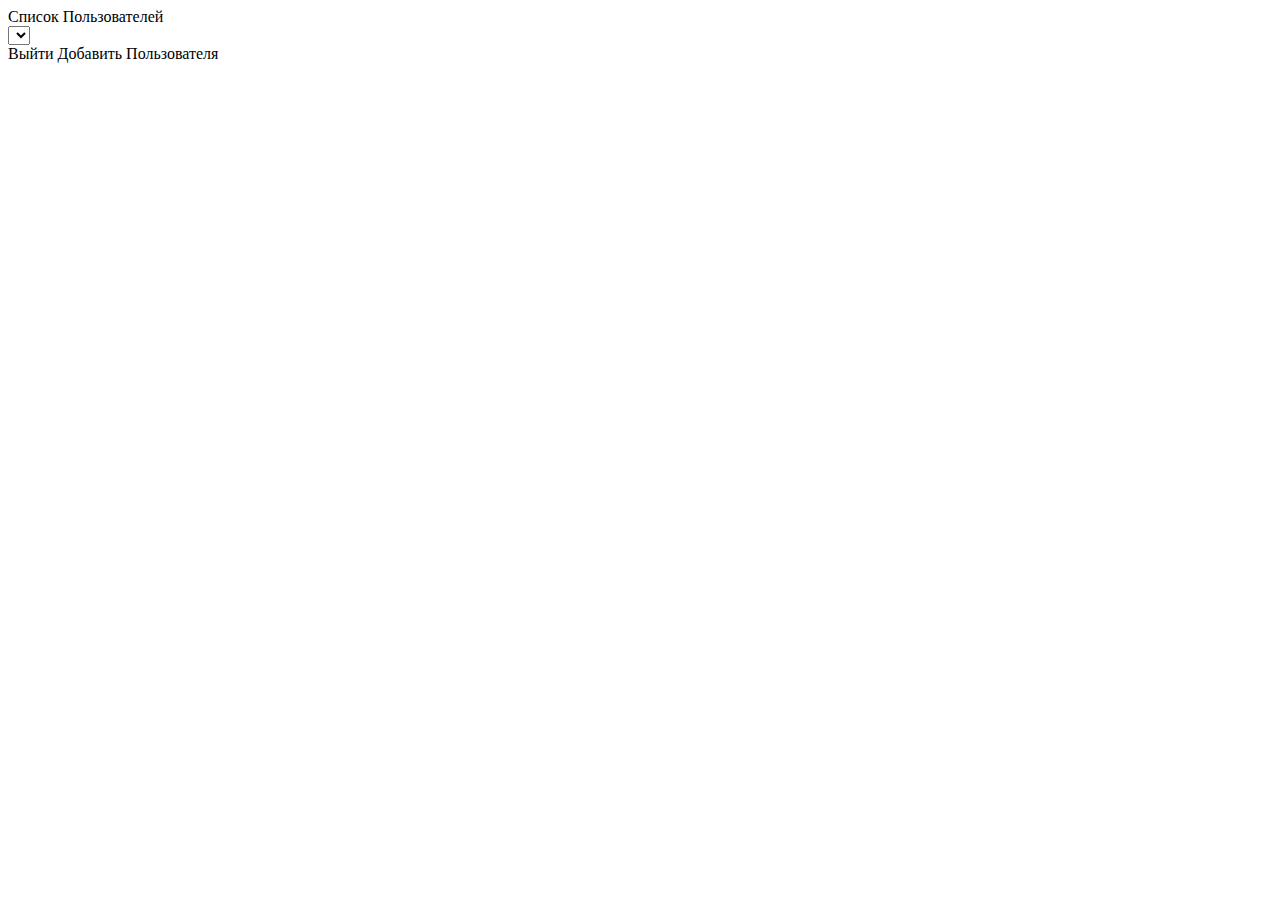
<file: src/main/resources/templates/admin.html>
<!DOCTYPE html>
<html xmlns:th="http://www.thymeleaf.org" xmlns="http://www.w3.org/1999/html">
<head>
    <meta charset="UTF-8">
    <title>Панель администратора</title>
    <link rel="stylesheet" th:href="@{/css/bootstrap.min.css}"/>
    <link rel="stylesheet" th:href="@{/css/admin.css}"/>
    <link rel="stylesheet" th:href="@{/css/index.css}"/>
    <script type="text/javascript" th:src="@{/js/jquery-3.6.0.min.js}"></script>
    <script type="text/javascript" th:src="@{/js/bootstrap.min.js}"></script>
    <script type="text/javascript" th:src="@{/js/admin.js}"></script>
</head>
<body>

<div class="d-flex flex-column flex-md-row align-items-center pb-3 border-bottom mt-3">
    <span class="fs-4 titleInfo">Список Пользователей</span>
    <nav class="d-inline-flex mt-2 mt-md-0 ms-md-auto">
        <select id="selectRole" name="selectRole" class="form-select selectForm">
            <option th:each="role: ${roles}" th:value="${role.name}" th:text="${role.pretty_name}"></option>
            <option th:text="Ученик"></option>
        </select>
    </nav>
    <nav class="d-inline-flex mt-2 mt-md-0 ms-md-auto">
        <a class="textLink" th:href="@{/logout}">Выйти</a>
        <a class="textLink" th:href="@{/admin/add}">Добавить Пользователя</a>
    </nav>
</div>

<div style="display: none;" id="listTeachers">
    <div th:each="teacher: ${teachers}" class="ticket p-3 rounded cont">
            <span>
                <button class="mt-2 float-end btn btn-danger btn-sm btnDelete" th:attr="data-value='/admin/delete/' + ${teacher.id}">Удалить</button>
                <a class="mt-2 me-2 float-end btn btn-success btn-sm" th:href="@{'/admin/edit/' + ${teacher.id}}">Редактировать</a>
                <h3 th:text="${teacher.firstName} + ' ' + ${teacher.lastName}"></h3><br>
                <img class="avatar" th:src="@{/images/avatar.png}">
                <select class="form-select mt-3" id="selectSubject" name="selectSubject">
                    <option th:each="s : ${T(com.webjournal.entity.Subjects).values()}" th:value="${s.displayName}" th:text="${s.displayName}"></option>
                </select>
                <label for="classP">Введите класс(Английские символы)</label>
                <input type="text" class="form-control" id="classP" name="classP" placeholder="Введите класс...">
                <button th:attr="data-value='/admin/add/class/' + ${teacher.id}" class="buttonAddClass elementsForm btn btn-primary btn-sm mt-3">Добавить</button>
            </span>
        <div class="accordion-contianer">
            <button class="accordion">Дополнительная информация</button>
            <div class="panel">
                <table class="table table-primary mt-5">
                    <thead class="table-dark">
                    <tr>
                        <th class="names" scope="col">Удаление предмета</th>
                        <th class="names" scope="col">Предмет</th>
                        <th class="names" scope="col">Класс</th>
                        <th class="names" scope="col">Удалить класс</th>
                    </tr>
                    </thead>
                    <tbody class="teachers">
                    <tr th:each="t : ${teacher.teacher.classP}" >
                        <td>
                            <button th:attr="data-value='/admin/delete/subject/' + ${teacher.id}" class="btnDeleteSubject btn btn-danger btn-sm">Удалить</button>
                        </td>
                        <td class="subject" th:text="${t.key}"></td>
                        <td th:text="${t.value}"></td>
                        <td>
                            <span>
                                <button th:attr="data-value='/admin/delete/class/' + ${teacher.id}" class="btnDeleteClass btn btn-danger btn-sm">Удалить</button>
                                <select class="selectedClass form-select selectForm">
                                    <option th:each="subject: ${t.value}" th:text="${subject}"></option>
                                </select>
                            </span>
                        </td>
                    </tr>
                    </tbody>
                </table>
            </div>
        </div>
    </div>
</div>

<div style="display: none;" id="listPupils">
    <table class="table table-primary mt-5">
        <thead class="table-dark">
        <tr>
            <th style="width: 16%;" class="names" scope="col">Имя</th>
            <th style="width: 16%;" class="names" scope="col">Фамилия</th>
            <th style="width: 46%;" scope="col">Класс</th>
            <th style="width: 22%;" scope="col">
                Действия с учениками
            </th>
        </tr>
        </thead>
        <tbody>
        <tr class="pupilCont" th:each="pupil : ${pupils}">
            <td th:text="${pupil.firstName}" class="names"></td>
            <td th:text="${pupil.lastName}" class="names"></td>
            <td th:text="${pupil.getClassP()}"></td>
            <td>
                <span>
                    <button th:attr="data-value='/admin/pupils/delete/' + ${pupil.id}" class="btnDeletePupil btn btn-danger btn-sm">Удалить</button>
                    <button th:attr="data-value='/admin/pupils/edit/' + ${pupil.id}" class="btnEditPupil btn btn-primary btn-sm">Редактировать</button>
                </span>
            </td>
        </tr>
        </tbody>
    </table>
</div>

</body>
</html>
</file>
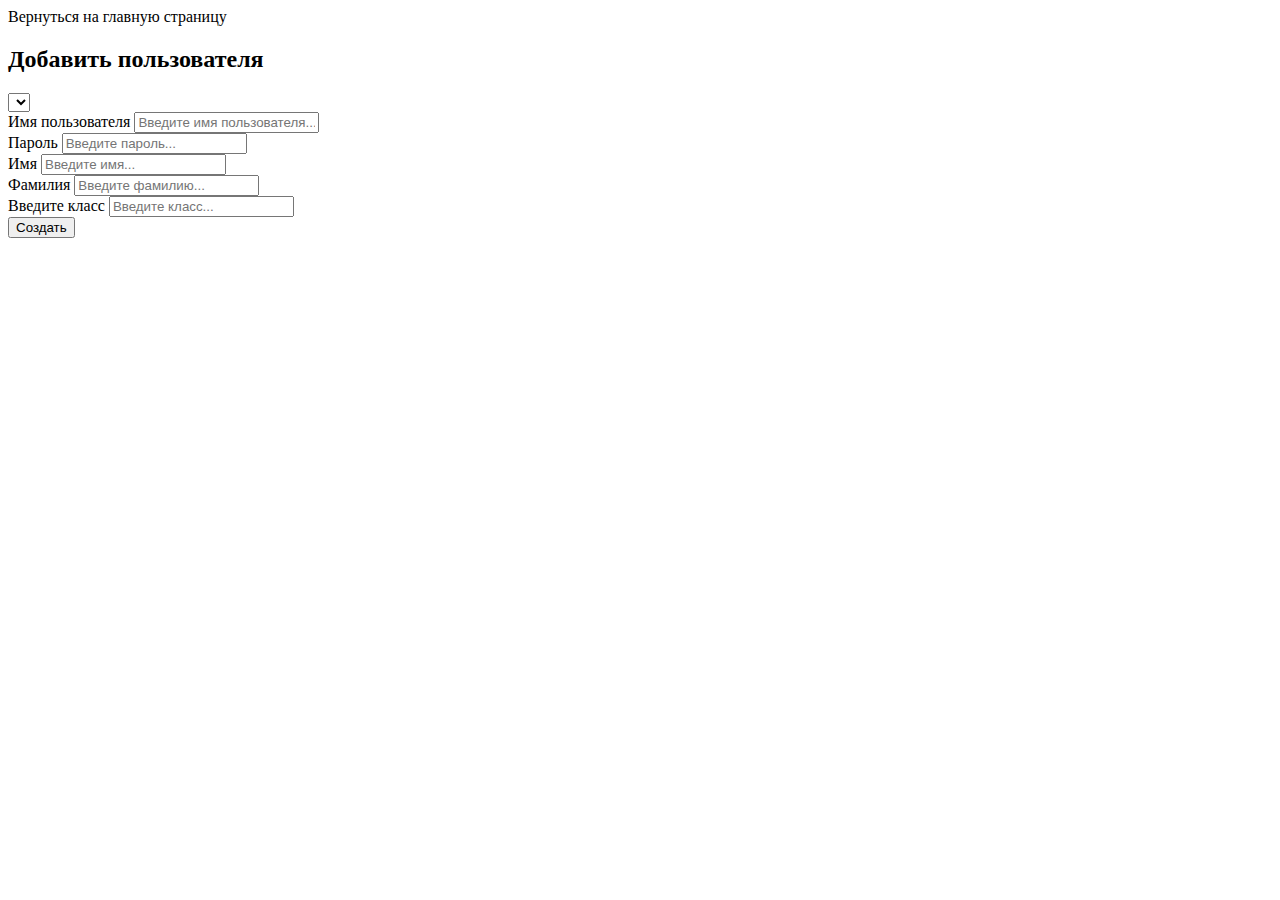
<file: src/main/resources/templates/formAdd.html>
<!DOCTYPE html>
<html lang="en">
<head>
    <meta charset="UTF-8">
    <meta http-equiv="X-UA-Compatible" content="IE=edge">
    <meta name="viewport" content="width=device-width, initial-scale=1.0">
    <title>Добавление пользователя</title>

    <link rel="stylesheet" th:href="@{/css/bootstrap.min.css}"/>
    <link rel="stylesheet" th:href="@{/css/formAdd.css}"/>
    <script type="text/javascript" th:src="@{/js/jquery-3.6.0.min.js}"></script>
    <script type="text/javascript" th:src="@{/js/form.js}"></script>

</head>
<body>

    <div class="d-flex flex-column flex-md-row align-items-center pb-3 border-bottom mt-3">
        <div class="container mt-2">
            <a th:href="@{/admin}" class="btn btn-primary btn-lg">Вернуться на главную страницу</a>
        </div>
    </div>

    <form method="post" th:action="@{/admin/add}" class="border formElement rounded border-primary">

        <div id="mainElement" class="divElement">
            <h2>Добавить пользователя</h2>

            <div class="form-group elementsForm">
                <select id="selectRole" name="selectRole" class="form-select selectForm">
                    <option th:each="role: ${roles}" th:value="${role.name}" th:text="${role.pretty_name}"></option>
                    <option th:text="Ученик"></option>
                </select>
            </div>

            <div id="username_div" class="form-group elementsForm">
                <label for="username">Имя пользователя</label>
                <input type="text" class="form-control" id="username" name="username"  placeholder="Введите имя пользователя...">
            </div>

            <div id="password_div" class="form-group elementsForm">
                <label for="username">Пароль</label>
                <input type="text" class="form-control" id="password" name="password" placeholder="Введите пароль...">
            </div>

            <div class="form-group elementsForm">
                <label for="first_name">Имя</label>
                <input required type="text" class="form-control" id="first_name" name="first_name" placeholder="Введите имя...">
            </div>

            <div class="form-group elementsForm">
                <label for="last_name">Фамилия</label>
                <input required type="text" class="form-control" id="last_name" name="last_name" placeholder="Введите фамилию...">
            </div>

            <div id="classP_div" class="form-group elementsForm">
                <label for="classP">Введите класс</label>
                <input maxlength="3" pattern="[0-9]{1,}[A-Z]" type="text" class="form-control" id="classP" name="classP" placeholder="Введите класс...">
            </div>
            <div>
                <button type="submit" class="mt-2 elementsForm btn btn-primary btn-lg">Создать</button>
            </div>
        </div>

    </form>

</body>
</html>
</file>
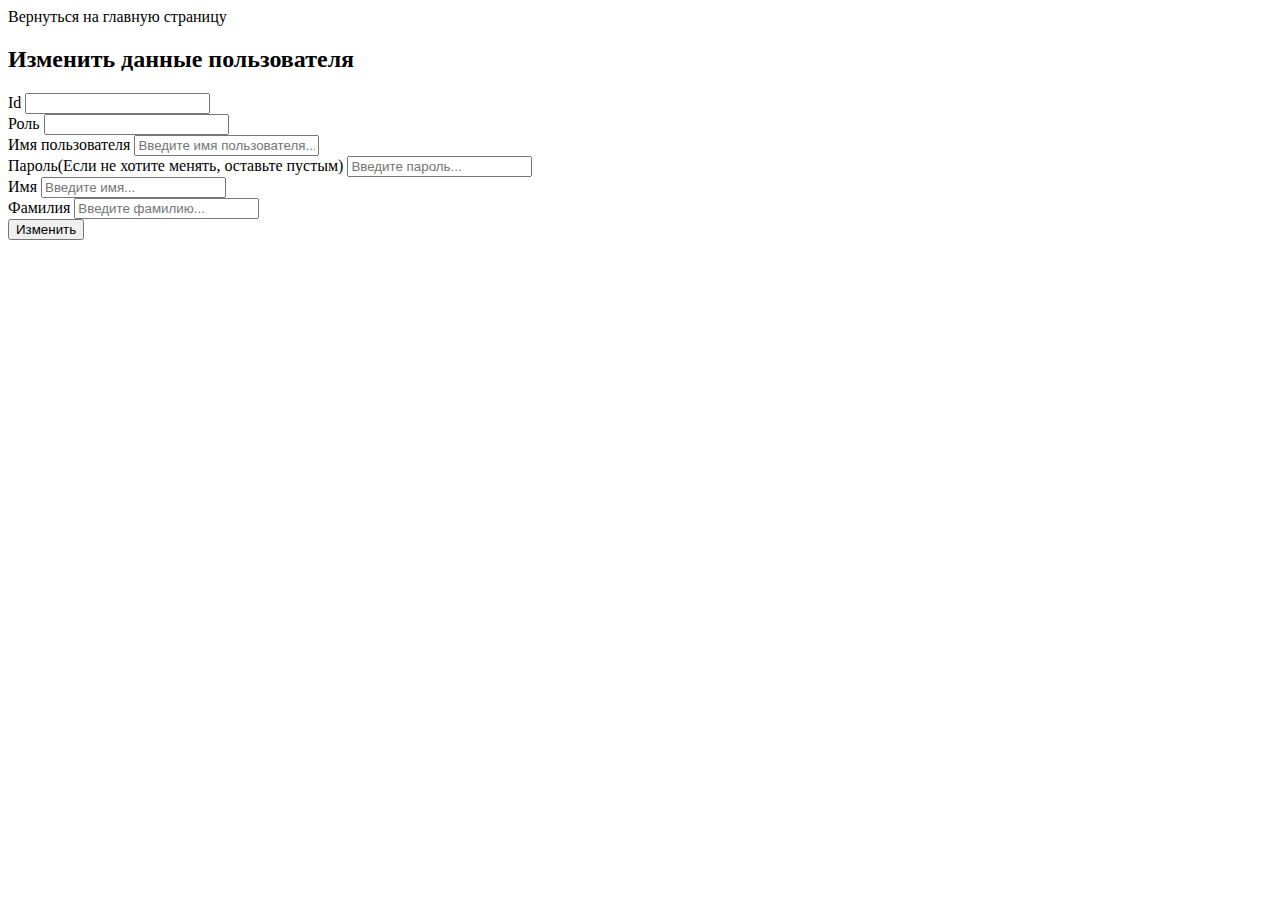
<file: src/main/resources/templates/formEdit.html>
<!DOCTYPE html>
<html lang="en">
<head>
  <meta charset="UTF-8">
  <meta http-equiv="X-UA-Compatible" content="IE=edge">
  <meta name="viewport" content="width=device-width, initial-scale=1.0">
  <title>Изменение пользователя</title>

  <link rel="stylesheet" th:href="@{/css/bootstrap.min.css}"/>
  <link rel="stylesheet" th:href="@{/css/formAdd.css}"/>

</head>
<body>

  <div class="d-flex flex-column flex-md-row align-items-center pb-3 border-bottom mt-3">
    <div class="container mt-2">
      <a th:href="@{/admin}" class="btn btn-primary btn-lg">Вернуться на главную страницу</a>
    </div>
  </div>



  <form method="post" th:action="@{/admin/edit}" class="border formElement rounded border-primary">

    <div id="mainElement" class="divElement">
      <h2>Изменить данные пользователя</h2>

      <div class="form-group elementsForm">
        <label for="id">Id</label>
        <input id="id" name="id" th:readonly="true" th:value="${user.id}" class="form-control"/>
      </div>

        <div class="form-group elementsForm">
          <label for="role">Роль</label>
          <input th:disabled="true" id="role" name="role" readonly th:value="${role}" class="form-control"/>
        </div>

        <div id="username_div" class="form-group elementsForm">
          <label for="username">Имя пользователя</label>
          <input th:field="${user.username}" required type="text" class="form-control" id="username" name="username"  placeholder="Введите имя пользователя...">
        </div>

      <div id="password_div" class="form-group elementsForm">
        <label for="password">Пароль(Если не хотите менять, оставьте пустым)</label>
        <input type="text" class="form-control" id="password" name="password"  placeholder="Введите пароль...">
      </div>

        <div class="form-group elementsForm">
          <label for="first_name">Имя</label>
          <input th:field="${user.firstName}" required type="text" class="form-control" id="first_name" name="first_name" placeholder="Введите имя...">
        </div>

        <div class="form-group elementsForm">
          <label for="last_name">Фамилия</label>
          <input th:field="${user.lastName}" required type="text" class="form-control" id="last_name" name="last_name" placeholder="Введите фамилию...">
        </div>

      <div>
        <button type="submit" class="mt-2 elementsForm btn btn-primary btn-lg">Изменить</button>
      </div>

    </div>
  </form>

</body>
</html>
</file>
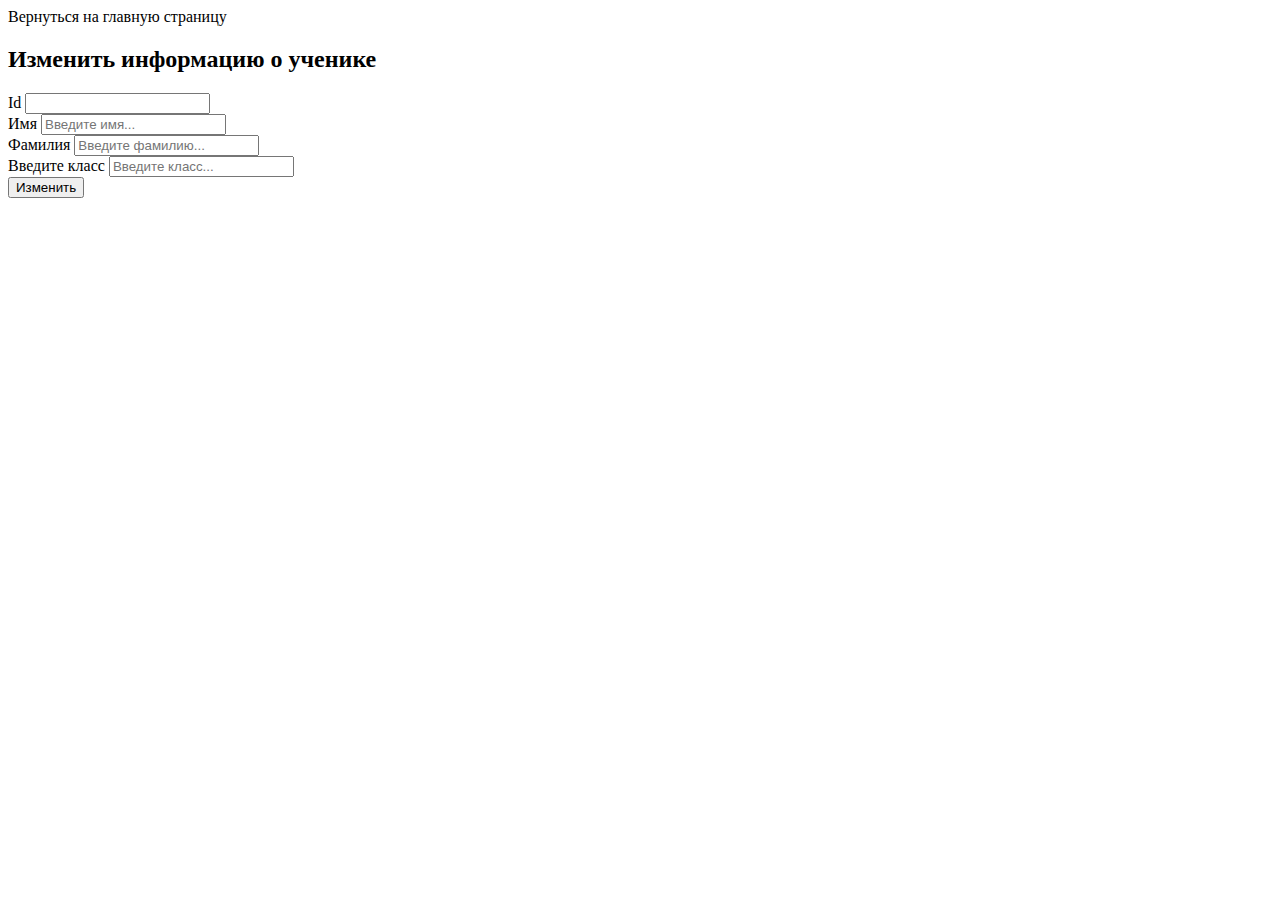
<file: src/main/resources/templates/formEditPupil.html>
<!DOCTYPE html>
<html lang="en">
<head>
  <meta charset="UTF-8">
  <meta http-equiv="X-UA-Compatible" content="IE=edge">
  <meta name="viewport" content="width=device-width, initial-scale=1.0">
  <title>Изменение информации о ученике</title>

  <link rel="stylesheet" th:href="@{/css/bootstrap.min.css}"/>
  <link rel="stylesheet" th:href="@{/css/formAdd.css}"/>

</head>
<body>

  <div class="d-flex flex-column flex-md-row align-items-center pb-3 border-bottom mt-3">
    <div class="container mt-2">
      <a th:href="@{/admin}" class="btn btn-primary btn-lg">Вернуться на главную страницу</a>
    </div>
  </div>


  <form method="post" th:action="@{/admin/pupils/edit}" class="border formElement rounded border-primary">

    <div id="mainElement" class="divElement">
      <h2>Изменить информацию о ученике</h2>

      <div class="form-group elementsForm">
        <label for="id">Id</label>
        <input id="id" name="id" th:readonly="true" th:value="${pupil.id}" class="form-control"/>
      </div>

      <div class="form-group elementsForm">
        <label for="first_name">Имя</label>
        <input th:field="${pupil.firstName}" required type="text" class="form-control" id="first_name" name="first_name" placeholder="Введите имя...">
      </div>

      <div class="form-group elementsForm">
        <label for="last_name">Фамилия</label>
        <input th:field="${pupil.lastName}" required type="text" class="form-control" id="last_name" name="last_name" placeholder="Введите фамилию...">
      </div>

      <div id="classP_div" class="form-group elementsForm">
        <label for="classP">Введите класс</label>
        <input maxlength="3" pattern="[0-9]{1,}[A-Z]" th:field="${pupil.classP}" required type="text" class="form-control" id="classP" name="classP" placeholder="Введите класс...">
      </div>
      <div>
        <button type="submit" class="mt-2 elementsForm btn btn-primary btn-lg">Изменить</button>
      </div>
    </div>

  </form>

</body>
</html>
</file>
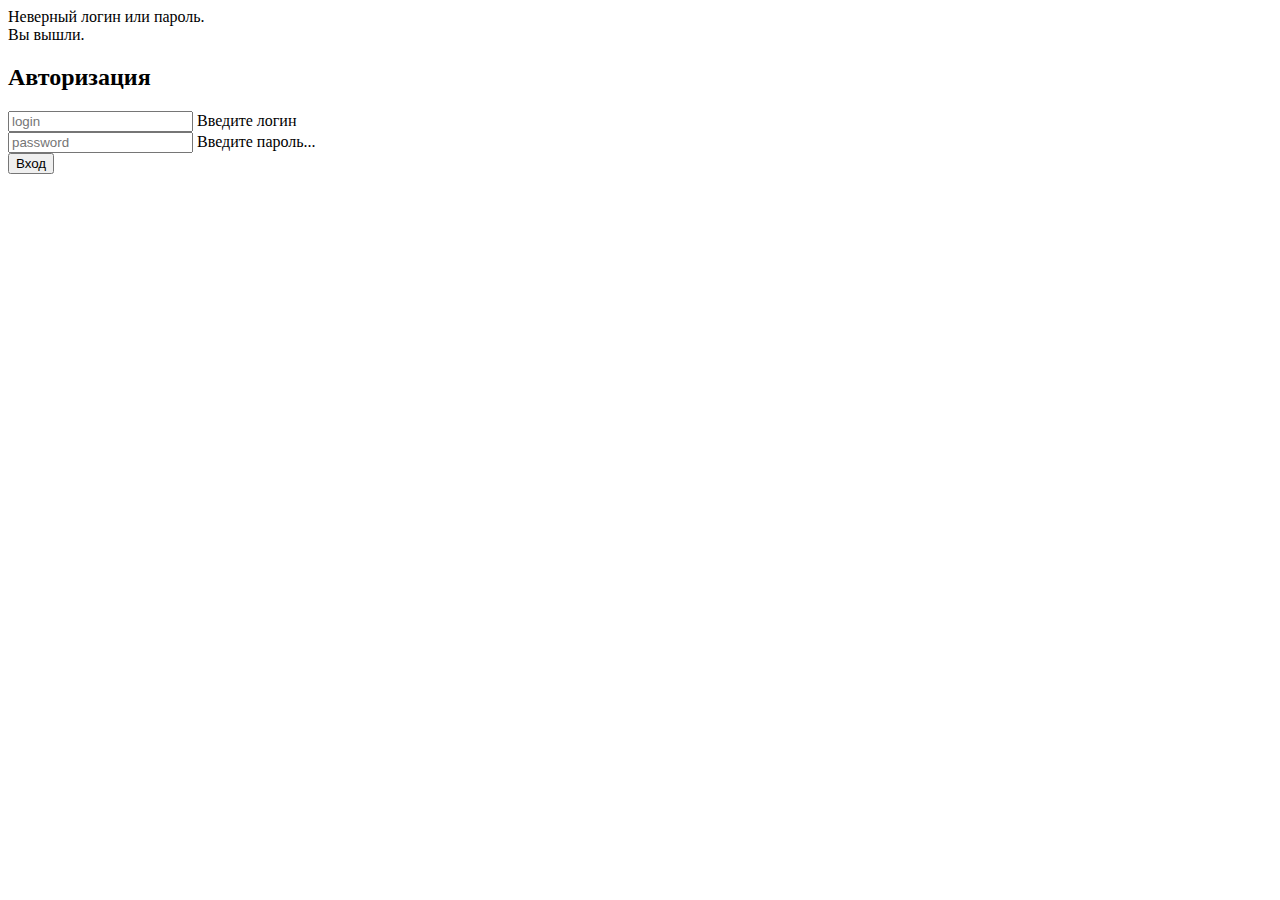
<file: src/main/resources/templates/login.html>
<!DOCTYPE html>
<html xmlns:th="http://www.thymeleaf.org">
<head>
    <meta charset="UTF-8">
    <title>Авторизация</title>
    <link rel="stylesheet" th:href="@{/css/bootstrap.min.css}"/>
    <link rel="stylesheet" th:href="@{/css/login.css}"/>
</head>
<body>

<div th:if="${param.error}" class="alert alert-error">
    Неверный логин или пароль.
</div>
<div th:if="${param.logout}" class="alert alert-success">
    Вы вышли.
</div>


<div class="container col-md-6 col-md-offset-3 mainContainer border border-info rounded">

    <h2 class="text-info">Авторизация</h2>

    <form name="f" th:action="@{/login}" method="post" class="form-horizontal mainForm">
        <div class="form-floating mb-3">
            <input type="text" class="form-control" id="username" name="username" placeholder="login">
            <label for="username">Введите логин</label>
        </div>
        <div class="form-floating">
            <input type="password" class="form-control" id="password" name="password" placeholder="password">
            <label for="password">Введите пароль...</label>
        </div>

        <div class="submitBlock">
            <input class="btn btn-outline-success btn-lg submitButton" type="submit" name="submit" value="Вход">
        </div>
    </form>
</div>

</body>
</html>
</file>
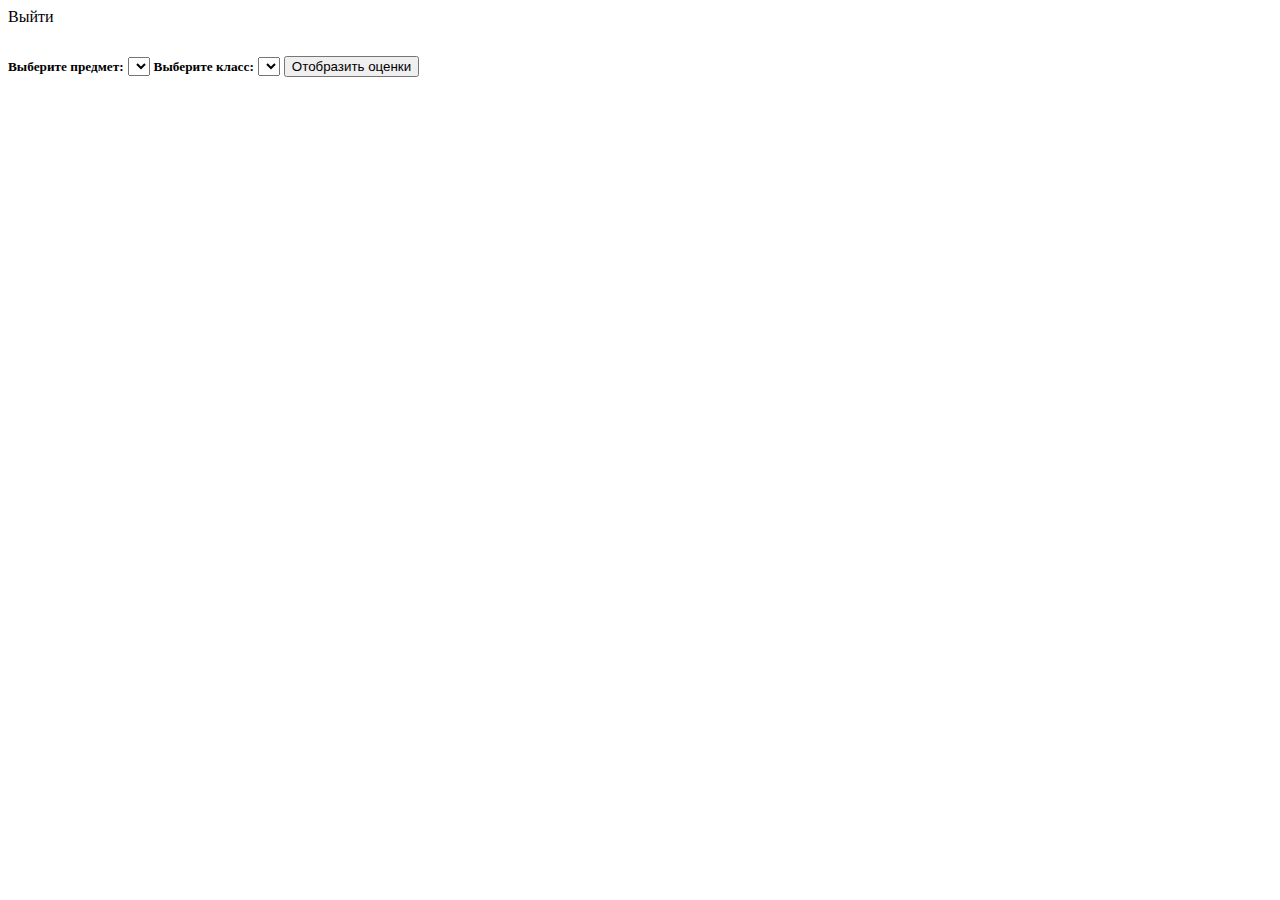
<file: src/main/resources/templates/teacher.html>
<!DOCTYPE html>
<html xmlns:th="http://www.thymeleaf.org">
<head>
    <meta charset="UTF-8">
    <title>Панель преподавателя</title>
    <link rel="stylesheet" th:href="@{/css/bootstrap.min.css}"/>
    <link rel="stylesheet" th:href="@{/css/index.css}"/>
    <script type="text/javascript" th:src="@{/js/jquery-3.6.0.min.js}"></script>
    <script type="text/javascript" th:src="@{/js/teacher.js}"></script>
</head>
<body>

<div class="myContainer">

    <div>
        <a th:href="@{/logout}" class="btn btn-primary btn-md btnLogout" >Выйти</a>
        <h1 th:text="'Журнал: ' + ${user.firstName} + ' ' + ${user.lastName}" class="mt-3"></h1>
    </div>
    <div class="teacherSelectDiv" th:id="${user.teacher.id}" style="margin-top: 30px;">
        <h5 style="display: inline;" class="label label-default">Выберите предмет:</h5>
        <select id="selectedSubject" name="selectedSubject" class="form-select selectForm">
            <option th:each="subject: ${user.teacher.classP?.keySet()}" th:text="${subject}" th:value="${subject}"></option>
        </select>
        <h5 style="display: inline;" class="label label-default">Выберите класс:</h5>
        <select id="selectedClass" name="selectedClass" class="form-select selectForm"></select>
        <button th:attr="data-value='/teacher'" class="btn-post btn btn-info btn-md" style="vertical-align: baseline;">Отобразить оценки</button>
    </div>

    <div class="pupilContent ticket p-3 rounded"></div>

</div>

</body>
</html>
</file>
